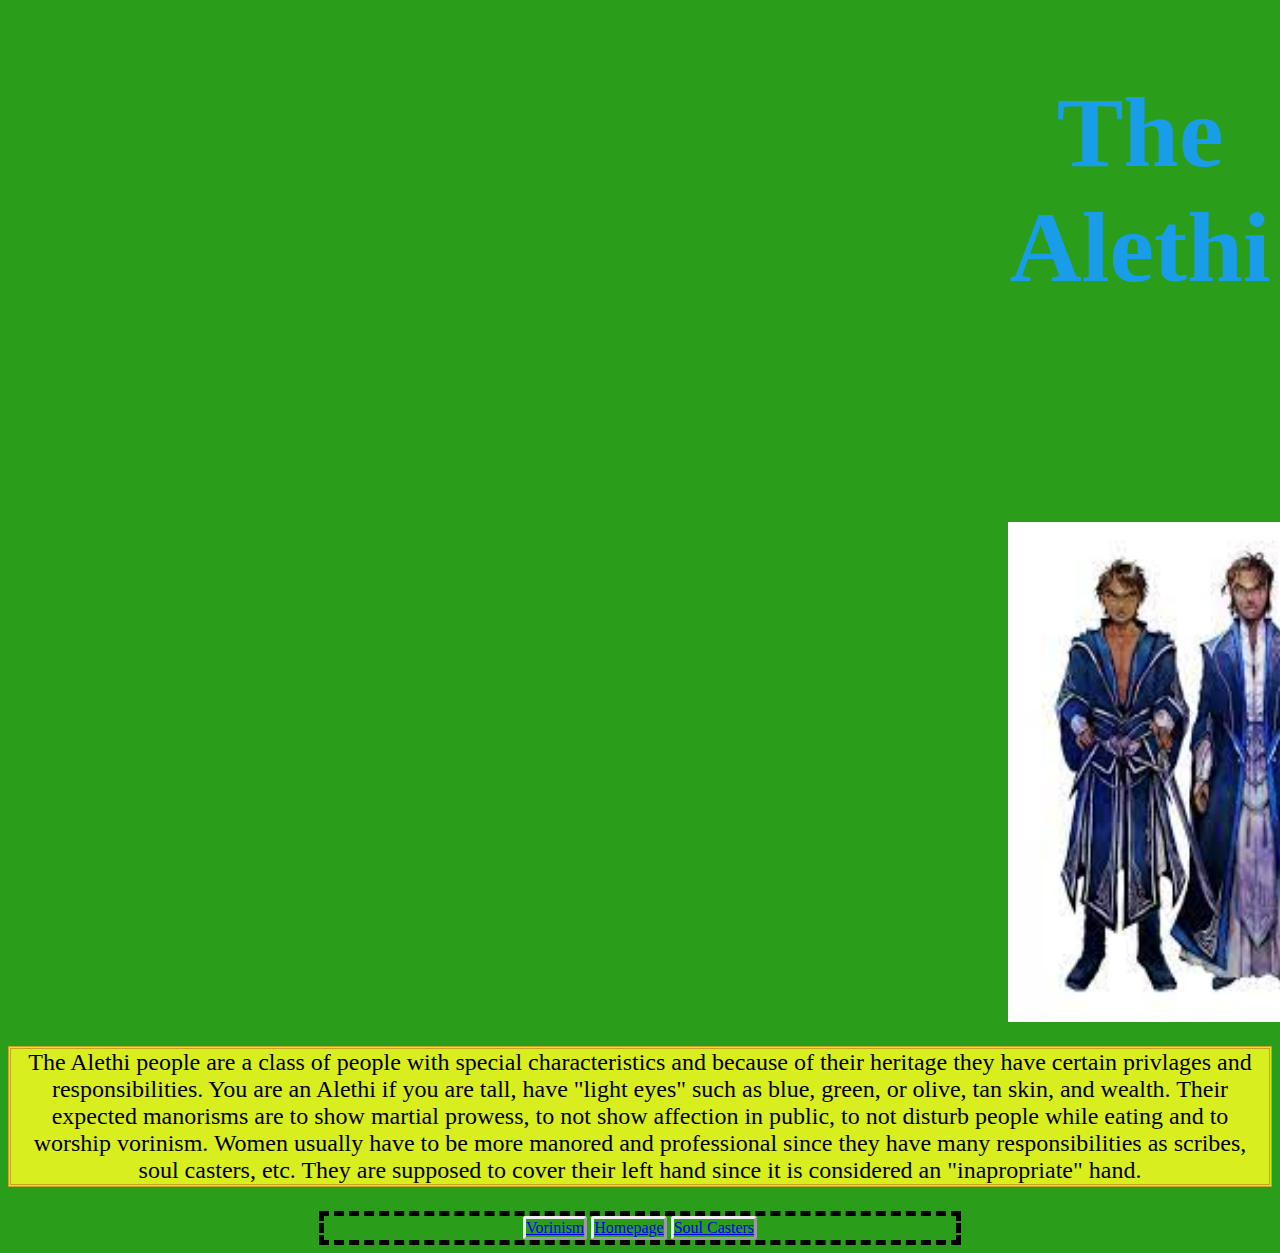
<file: Alethi.html>
<!DOCTYPE html>

<html>

    <head>

        <title>
            Alethi
        </title>

        <link rel="stylesheet" href="styles.css">

    </head>



    <body class="alethi">

        <h1 class="alethi">
            The Alethi
        </h1>

        <img class="alethi" src="Country Website images/Alethi.jfif" alt="Picture of the Alethi class">

        <p class="alethi">
            The Alethi people are a class of people with special characteristics and because of their heritage
            they have certain privlages and responsibilities. You are an Alethi if you are tall, have "light eyes"
            such as blue, green, or olive, tan skin, and wealth. Their expected manorisms are to show martial prowess,
            to not show affection in public, to not disturb people while eating and to worship vorinism. Women usually
            have to be more manored and professional since they have many responsibilities as scribes, soul casters, etc.
            They are supposed to cover their left hand since it is considered an "inapropriate" hand. 
        </p>

        <ul class="alethi">
            <li>
                <a href="Vorinism.html">
                    Vorinism
                </a>
            </li>

            <li>
                <a href="index.html">
                    Homepage
                </a>
            </li>

            <li>
                <a href="Soul Casters.html">
                    Soul Casters
                </a>
            </li>
        </ul>
    </body>
















</html>
</file>
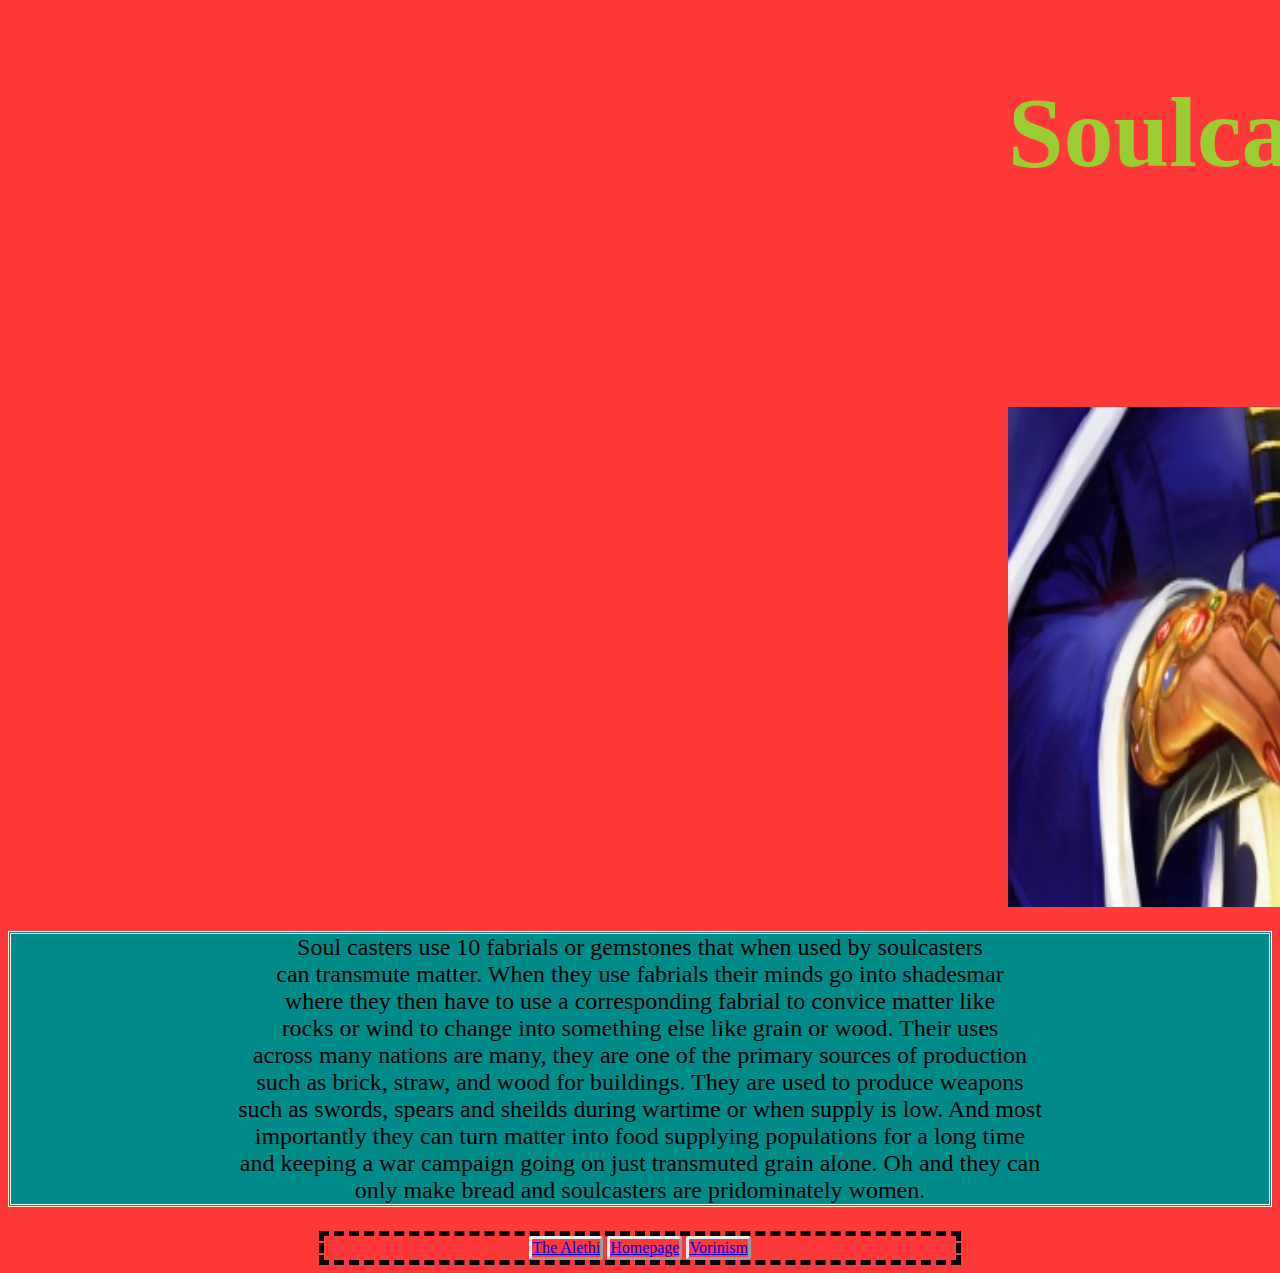
<file: Soul Casters.html>
<!DOCTYPE html>


<html>

    <head>

        <title>
            soulcasters
        </title>

        
        
        <link rel="stylesheet" href="styles.css">


    </head>



    <body class="soul">


        <h1 class="soul">
            Soulcasters
        </h1>

        <img class="soul" src="Country Website images/soulcaster.jpg" alt="Picture of soul caster fambrials">

        <p class="soul">
            Soul casters use 10 fabrials or gemstones that when used by soulcasters<br>
            can transmute matter. When they use fabrials their minds go into shadesmar<br>
            where they then have to use a corresponding fabrial to convice matter like<br>
            rocks or wind to change into something else like grain or wood. Their uses<br>
            across many nations are many, they are one of the primary sources of production<br>
            such as brick, straw, and wood for buildings. They are used to produce weapons<br>
            such as swords, spears and sheilds during wartime or when supply is low. And most<br>
            importantly they can turn matter into food supplying populations for a long time<br>
            and keeping a war campaign going on just transmuted grain alone. Oh and they can<br>
            only make bread and soulcasters are pridominately women. 
        </p>

        <ul class="soul">
            <li>
                <a href="Alethi.html">
                    The Alethi
                </a>
            </li>

            <li>
                <a href="index.html">
                    Homepage
                </a>
            </li>

            <li>
                <a href="Vorinism.html">
                    Vorinism
                </a>
            </li>
        </ul>



    </body>












</html>
</file>
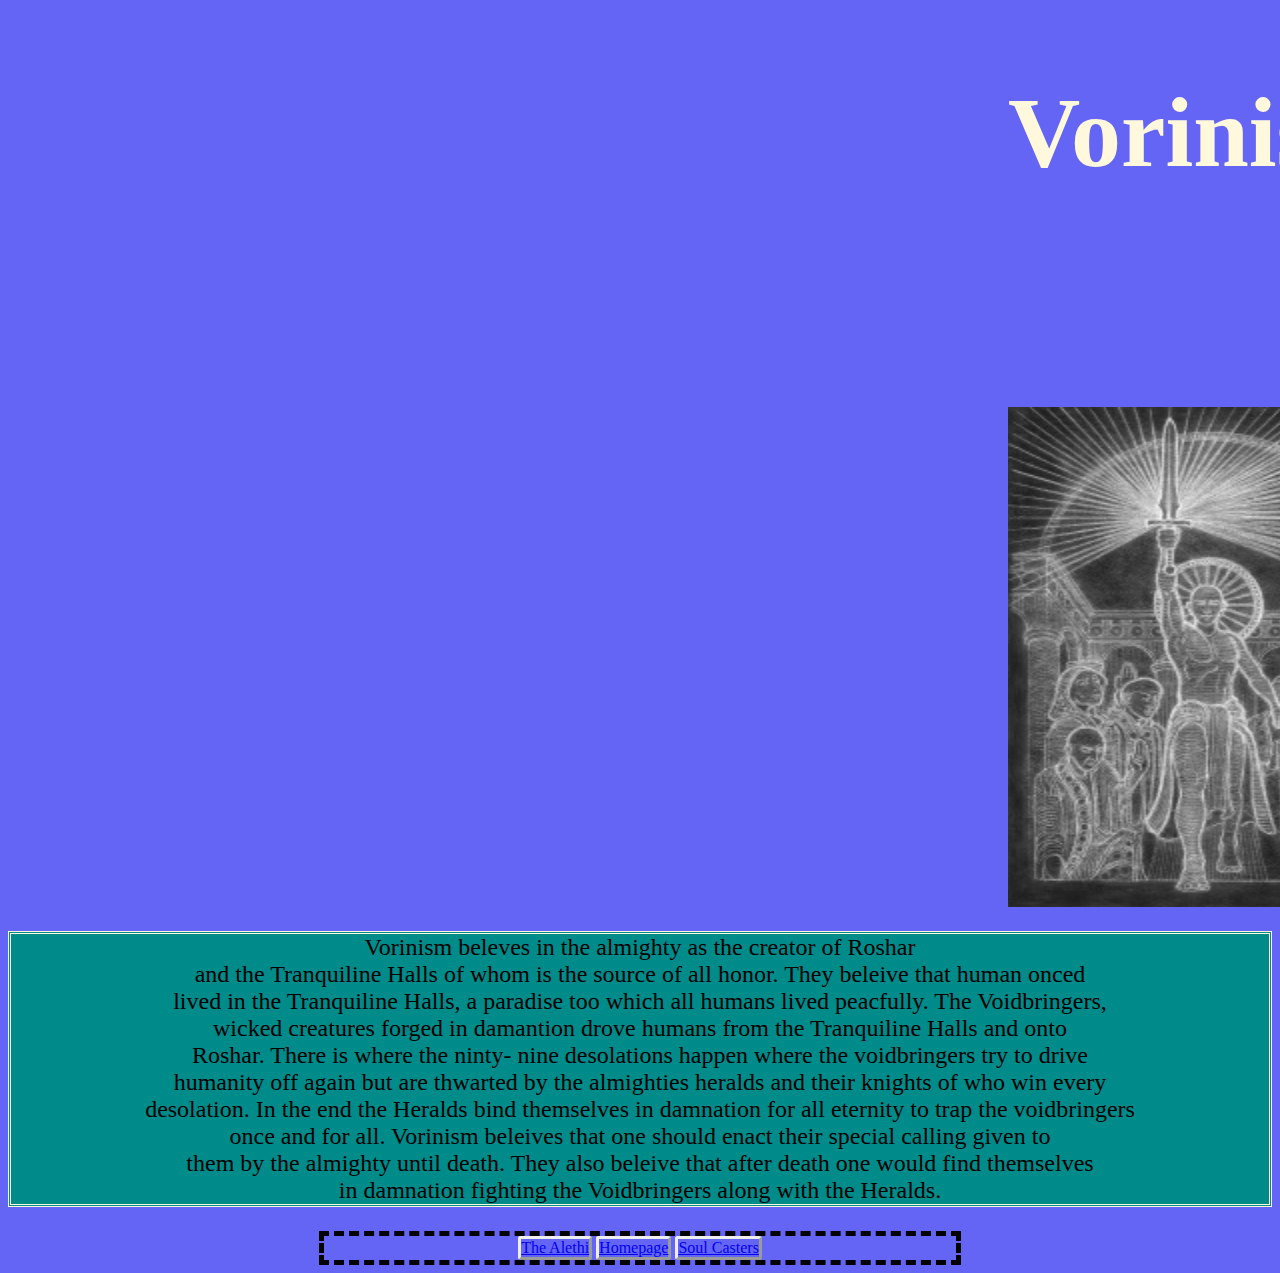
<file: Vorinism.html>
<!DOCTYPE html>

<html>

    <head>

       
        <title>
            Vorinism
        </title>

        <link rel="stylesheet" href="styles.css">

    </head>


    <body class="Vorin">

        <h1 class="Vorin">
            Vorinism
        </h1>

        <img class="Vorin" src="Country Website images/Vorinism.jpg" alt="Vorin painting by Greg Call">

        <p class="Vorin">
            Vorinism beleves in the almighty as the creator of Roshar <br> and the Tranquiline Halls of whom 
            is the source of all honor. They beleive that human onced <br>lived in the Tranquiline Halls, 
            a paradise too which all humans lived peacfully. The Voidbringers,<br> wicked creatures forged in 
            damantion drove humans from the Tranquiline Halls and onto <br>Roshar. There is where the ninty-
            nine desolations happen where the voidbringers try to drive<br> humanity off again but are thwarted 
            by the almighties heralds and their knights of who win every<br> desolation. In the end the Heralds 
            bind themselves in damnation for all eternity to trap the voidbringers<br> once and for all. Vorinism
            beleives that one should enact their special calling given to<br> them by the almighty until death.
            They also beleive that after death one would find themselves <br>in damnation fighting the Voidbringers
            along with the Heralds. 
        </p>

        <ul class="Vorin">
            <li>
                <a href="Alethi.html">
                    The Alethi
                </a>
            </li>

            <li>
                <a href="index.html">
                    Homepage
                </a>
            </li>

            <li>
                <a href="Soul Casters.html">
                    Soul Casters
                </a>
            </li>
        </ul>

    </body>






</html>
</file>
<file: styles.css>
h1.homepage {
    margin: auto;
    width: 50%;
    padding: 0;
    text-align:right;
    font-size:100px
    


    
    
}

img.homepage {
    margin:auto;
    display:block;
    
}

p.homepage {
    font-size:x-large;
    width:60%;
    margin-top:50px;
    margin-left:500px;
    border-style:outset;
    border-color:purple;
    background-color:pink;
    text-align:center;


}

body.homepage {
    background-image:url("Country\ Website\ images/storm.jfif");
    height: 100%;
  
    
    background-position: center;
    background-repeat: no-repeat;
    background-size: cover;
}

ul.homepage{
    border:5px dashed;
    list-style:none;
    width:50%;
    margin:auto;
    text-align:center;
    padding-left:0;
}

ul.homepage>li {
    display:inline-block;
    border-style:outset;
    border-radius:3px;

}

ul.homepage>li>a:hover{
    color:yellowgreen;
}


h1.Vorin {
    font-size:100px;
    display:inline-block;
    text-align:center;
    margin-left:1000px;
    color:cornsilk;
    
}

img.Vorin {
    display:block;
    margin-top:30px;
    margin-left:1000px;
    margin-top:150px;
    width:400px;
    Height:500px
}

body.Vorin {
    background-color:rgb(101, 101, 245);
}

p.Vorin{
    text-align:center;
    font-size: x-large;
    border-style:double;
    border-color:cornsilk;
    background-color: darkcyan;

}

h1.soul{
    font-size:100px;
    display:inline-block;
    text-align:center;
    margin-left:1000px;
    color:yellowgreen;
}

img.soul{
    display:block;
    margin-top:30px;
    margin-left:1000px;
    margin-top:150px;
    width:500px;
    Height:500px
}

body.soul{
    background-color:rgb(255, 57, 57);
}

p.soul{
    text-align:center;
    font-size: x-large;
    border-style:double;
    border-color:cornsilk;
    background-color: darkcyan;
}

ul.Vorin{
    border:5px dashed;
    list-style:none;
    width:50%;
    margin:auto;
    text-align:center;
    padding-left:0;
}

ul.Vorin>li {
    display:inline-block;
    border-style:outset;
    border-radius:3px;

}

ul.Vorin>li>a:hover{
    color:yellowgreen;
}

ul.soul{
    border:5px dashed;
    list-style:none;
    width:50%;
    margin:auto;
    text-align:center;
    padding-left:0;
}

ul.soul>li {
    display:inline-block;
    border-style:outset;
    border-radius:3px;

}

ul.soul>li>a:hover{
    color:yellowgreen;
}
  
img.alethi{
display:block;
margin-top:30px;
margin-left:1000px;
margin-top:150px;
width:500px;
Height:500px
}

body.alethi {
    background-color:rgb(42, 158, 27);
}

p.alethi{
    text-align:center;
    font-size: x-large;
    border-style:double;
    border-color:rgb(197, 164, 30);
    background-color: rgb(217, 238, 31);

}

h1.alethi{
    font-size:100px;
    display:inline-block;
    text-align:center;
    margin-left:1000px;
    color:rgb(25, 157, 233);
}

ul.alethi{
    border:5px dashed;
    list-style:none;
    width:50%;
    margin:auto;
    text-align:center;
    padding-left:0;
}

ul.alethi>li {
    display:inline-block;
    border-style:outset;
    border-radius:3px;

}

ul.alethi>li>a:hover{
    color:yellowgreen;
}
</file>
